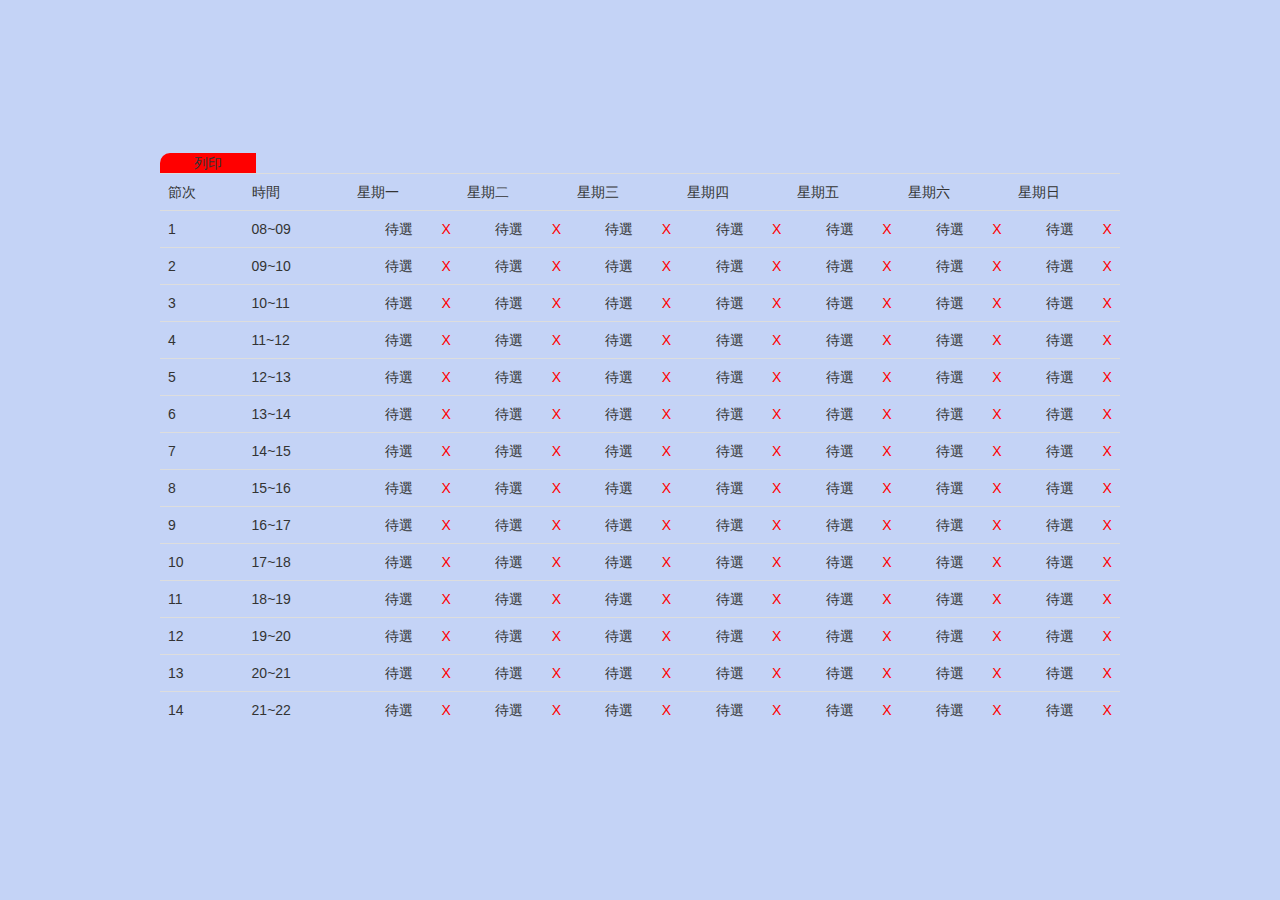
<file: web/index.html>
<!DOCTYPE html>
<html>
    <head>
        <meta charset="utf-8">
        <meta name="viewport" content="width=device-width, initial-scale=1">
        
        <script type="text/javascript" src="data.json"></script>
        <link rel="stylesheet" type="text/css" href="css/main.css">
        <link rel="stylesheet" href="https://maxcdn.bootstrapcdn.com/bootstrap/3.4.1/css/bootstrap.min.css">
        <script src="https://ajax.googleapis.com/ajax/libs/jquery/3.5.1/jquery.min.js"></script>
        <script src="https://maxcdn.bootstrapcdn.com/bootstrap/3.4.1/js/bootstrap.min.js"></script>
        
        <script src="functions.js"></script>
        
        <!-- Global site tag (gtag.js) - Google Analytics -->
        <script async src="https://www.googletagmanager.com/gtag/js?id=G-5VLVYZ5NWJ"></script>
        <script>
          window.dataLayer = window.dataLayer || [];
          function gtag(){dataLayer.push(arguments);}
          gtag('js', new Date());

          gtag('config', 'G-5VLVYZ5NWJ');
        </script>
        
        <title>模擬選課系統</title>
        
    </head>
    <body>
        <div class="container">

          <!-- Modal -->
          <div class="modal fade" id="myModal" role="dialog">
            <div class="modal-dialog">

              <!-- Modal content-->
              <div class="modal-content">
                <div class="modal-header">
                  <button type="button" class="close" data-dismiss="modal">&times;</button>
                  <h4 class="modal-title">看一下課程啊</h4>
                </div>
                <div class="modal-body" id ="modal-body">
                  
                </div>
                <div class="modal-footer">
                  <button type="button" class="btn btn-default" data-dismiss="modal">Close</button>
                </div>
              </div>

            </div>
          </div>

        </div>
        

        <script>
            tableCreate();

        </script>

        <script>
        $(document).ready(function(){
          $("#btn").click(function(){
            $("#myModal").modal();
          });
        });
        </script>

    </body>
</html>
</file>
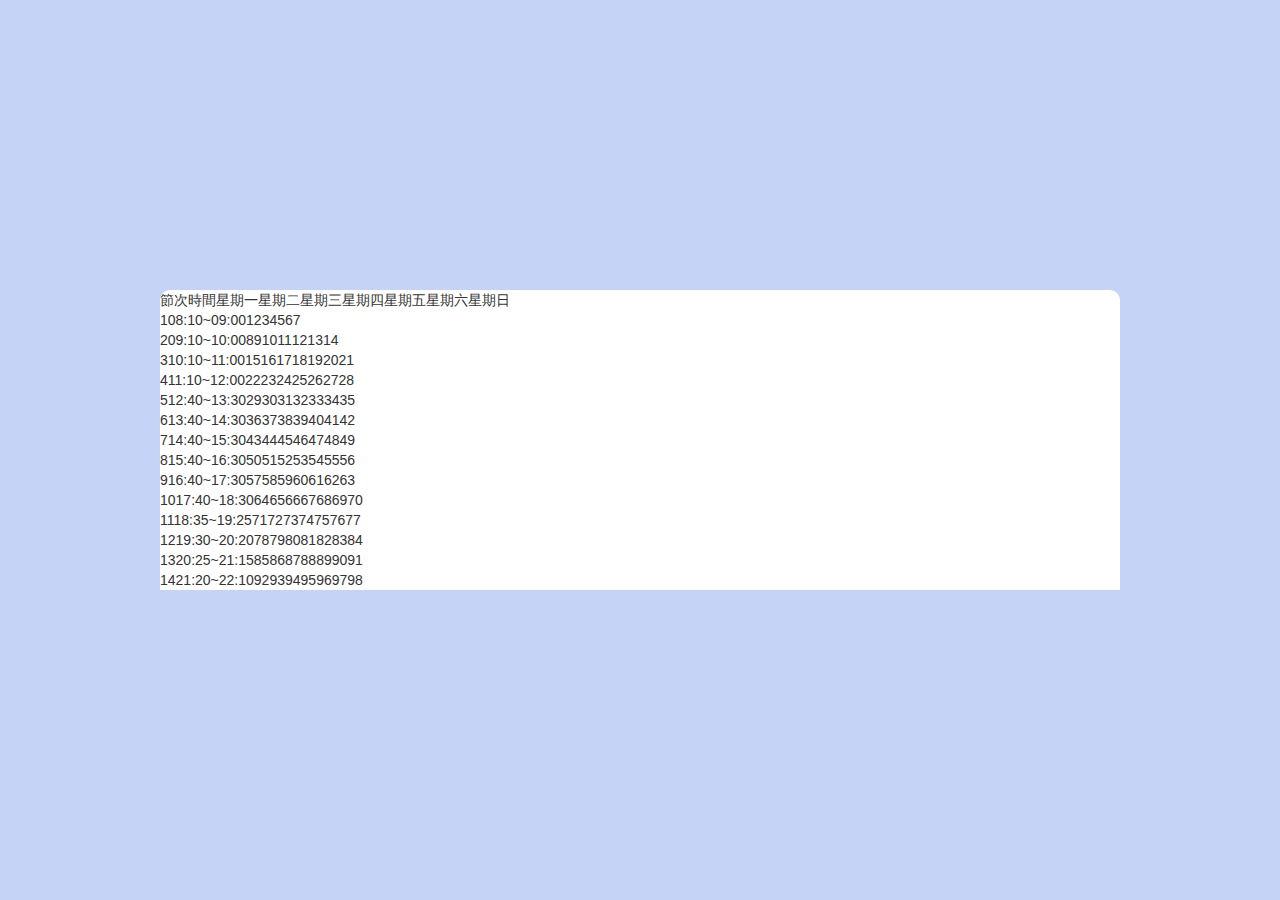
<file: divTestBoot.html>
<!DOCTYPE html>
<html>
    <head>
        <meta name="viewport" content="width=device-width, initial-scale=1">
        <script type="text/javascript" src="data.json"></script>
        <link rel="stylesheet" type="text/css" href="css/main.css">
        <link rel="stylesheet" href="https://maxcdn.bootstrapcdn.com/bootstrap/3.4.1/css/bootstrap.min.css">
        <script src="https://ajax.googleapis.com/ajax/libs/jquery/3.5.1/jquery.min.js"></script>
        <script src="https://maxcdn.bootstrapcdn.com/bootstrap/3.4.1/js/bootstrap.min.js"></script>
        
        <script>
            function popUpBtn(matchArray,location){
                
                var modbody = document.getElementById("modal-body");
                modbody.innerHTML='';
                //console.log(matchArray);        
                while(matchArray!=0){
                    var btn = document.createElement('button');
                    let className = matchArray.pop();
                    btn.innerHTML=className;
                    //console.log(className);
                    console.log("CALL");
                    modbody.appendChild(btn);
                }
            }
            function popUpBtn(matchArray,locationID){
                
                var modbody = document.getElementById("modal-body");
                modbody.innerHTML='';
                console.log(locationID);        
                while(matchArray!=0){
                    var btn = document.createElement('button');
                    let className = matchArray.pop();
                    btn.innerHTML=className;
                    $(btn).addClass("btn btn-success");
                    
                    
                    btn.onclick = function(){
                        console.log("click!");
                        let callBackTD = document.getElementById(locationID);
                        callBackTD.innerHTML = this.innerHTML;
                        $("#myModal").modal('hide');
                    };
                    //console.log(className);
                    //console.log("CALL");
                    modbody.appendChild(btn);
                }
                
            }
            
            function tableCreate(){
                var weeks = ['節次','時間','星期一','星期二','星期三','星期四','星期五','星期六','星期日'];
                var times = ['','08:10~09:00','09:10~10:00','10:10~11:00','11:10~12:00','12:40~13:30','13:40~14:30','14:40~15:30','15:40~16:30','16:40~17:30','17:40~18:30','18:35~19:25','19:30~20:20','20:25~21:15','21:20~22:10'];

                var body = document.body;

                
                let rowHeader = document.createElement('div');
                $(rowHeader).addClass("rowHeader")
                
                let containerTable = document.createElement("div");
                $(containerTable).addClass("container-table100")
                let wrapTable = document.createElement("div");
                $(wrapTable).addClass("wrap-table100")
                
                var tbd = document.createElement('div');
                $(tbd).addClass('table');
                

                var dataIndexx=0,dataIndexy=0;
                //var KKK;

                var data = JSON.parse(Kdata);
                console.log(data);
                var button;
                var buttonCount=1;

                for(var i = 0; i < 15; i++){
                    var tr = document.createElement('div');
                    $(tr).addClass('row');
                    tbd.appendChild(tr);
                    
                    for(var j = 0; j < 9; j++){
                        var td = document.createElement('divTTT');
                        $(td).addClass=("cell");
                        tr.appendChild(td);
                        if(i==0){
                            td.appendChild(document.createTextNode(weeks[j]));
                            //$(td).addClass=("row header");
                        }else if(i!=0&&j==0){
                            td.appendChild(document.createTextNode(i));
                        }else if(i!=0&&j==1){
                            td.appendChild(document.createTextNode(times[i]));
                        }
                        else{
                            //KKK = document.createTextNode(dataIndexx+','+dataIndexy);
                            button = document.createElement('button');
                            button.innerHTML = buttonCount;
                            buttonCount++;
                            //$(button).css("width","100%");
                            
                            let week = button.innerHTML%7;
                            let time = parseInt(button.innerHTML/7)+1;
                            button.id='td'+week+'_'+time;
                            
                            button.onclick = function(){
                                $("#myModal").modal();
                                let week = this.innerHTML%7;
                                let time = parseInt(this.innerHTML/7)+1;
                                this.id='td'+week+'_'+time;
                                
                                var output=[];
                                
                                this.innerHTML = week+','+time;
                                for(var Dc=0;Dc<data.length;Dc++){

                                    for(var Sc=0;Sc<data[Dc].Time.length;Sc++){
                                        //console.log("Functioned");
                                        var timeCal = data[Dc].Time.substr(Sc,1);
                                        var weekCal = data[Dc].Week;
                                        //console.log("timeCal:"+timeCal+",weekCal:"+weekCal+"\ntime:"+time+",week:"+week);

                                        if((timeCal == time) &&(weekCal==week)){
                                            //console.log("MATCH"+data[Dc].name);
                                            output.unshift(data[Dc].Name)
                                            
                                            
                                        }                      

                                    }

                                }
                                var modBody = document.getElementById("modal-body");
                                
                                modBody.innerHTML = output;
                                popUpBtn(output,this.id);
                                
                                //console.log(output);                             
                                //alert(this.innerHTML+','+week+','+time+'\n');
                                return false;
                            };
                            td.appendChild(button);
                            dataIndexy++; 
                        }          
                    }
                dataIndexx++;
                dataIndexy=1;
                }
                
                
                body.appendChild(containerTable);
                containerTable.appendChild(wrapTable);
                wrapTable.appendChild(tbd);

            }
        </script>

    </head>
    <body>
        
        
        <div class="container">

          <!-- Modal -->
          <div class="modal fade" id="myModal" role="dialog">
            <div class="modal-dialog">

              <!-- Modal content-->
              <div class="modal-content">
                <div class="modal-header">
                  <button type="button" class="close" data-dismiss="modal">&times;</button>
                  <h4 class="modal-title">可選課程</h4>
                </div>
                <div class="modal-body" id ="modal-body">
                  
                </div>
                <div class="modal-footer">
                  <button type="button" class="btn btn-default" data-dismiss="modal">Close</button>
                </div>
              </div>

            </div>
          </div>

        </div>
        

        <script>
            tableCreate();
        </script>



        <script>
        $(document).ready(function(){
          $("#btn").click(function(){
            $("#myModal").modal();
          });
        });
        </script>

    </body>
</html>
</file>
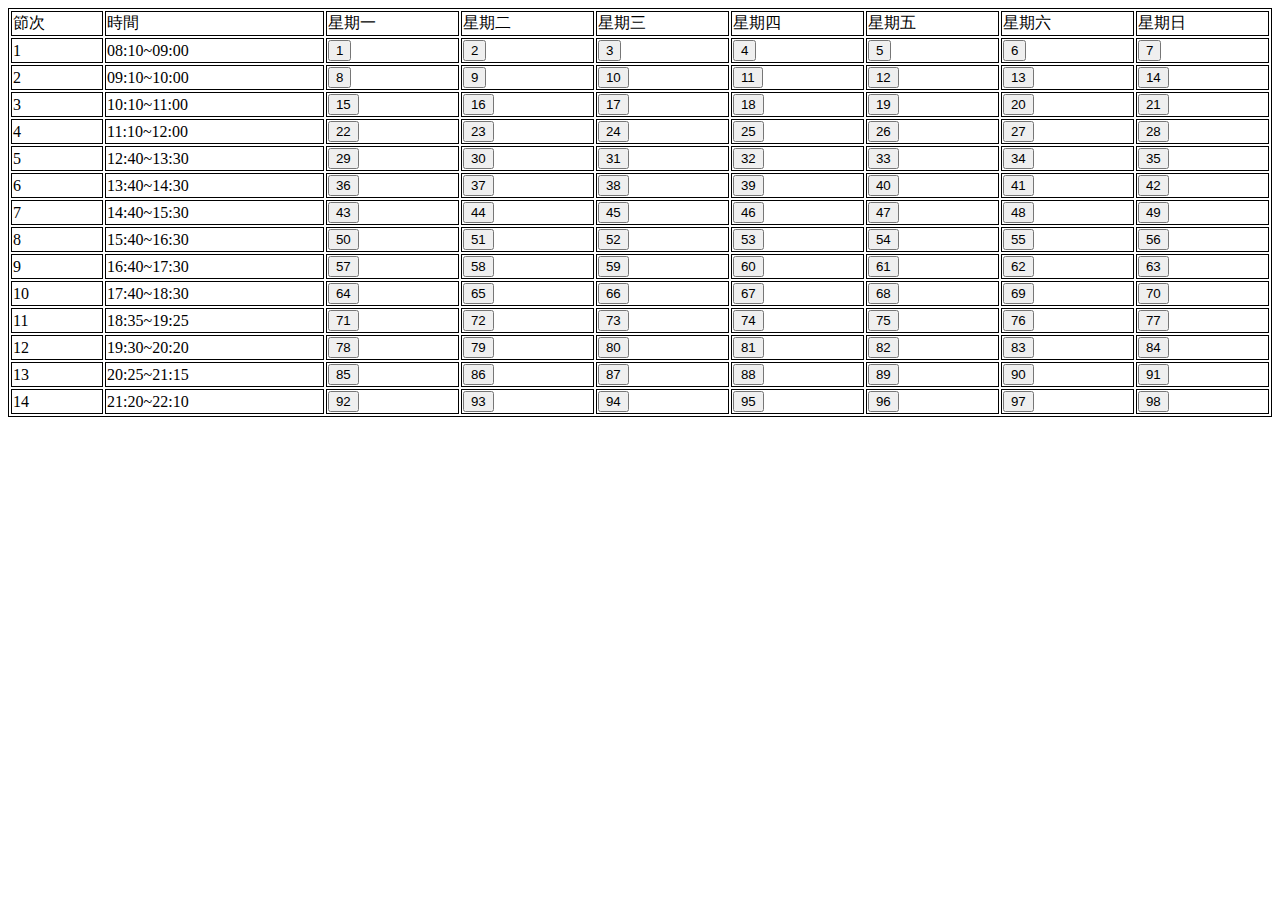
<file: tableTest.html>
<!DOCTYPE html>
<html>
<head>
    <meta name="viewport" content="width=device-width, initial-scale=1">
    <script type="text/javascript" src="data.json"></script>
    
    
</head>
<body>
<script>
function popUP(){}
    
function btnSearchData(){
    
}
    
function tableCreate(){
    var weeks = ['節次','時間','星期一','星期二','星期三','星期四','星期五','星期六','星期日'];
    var times = ['','08:10~09:00','09:10~10:00','10:10~11:00','11:10~12:00','12:40~13:30','13:40~14:30','14:40~15:30','15:40~16:30','16:40~17:30','17:40~18:30','18:35~19:25','19:30~20:20','20:25~21:15','21:20~22:10'];
    
    var body = document.body,
        tbl  = document.createElement('table');
    
    tbl.style.width  = '100%';
    tbl.style.border = '1px solid black';
    	
    var dataIndexx=0,dataIndexy=0;
    var KKK;
    
    var data = JSON.parse(Kdata);
    console.log(data);
    var button;
    var buttonCount=1;
    
    for(var i = 0; i < 15; i++){
        var tr = tbl.insertRow();
        for(var j = 0; j < 9; j++){
            var td = tr.insertCell();
            td.style.border = '1px solid black';
            if(i==0){
                td.appendChild(document.createTextNode(weeks[j]));
            }else if(i!=0&&j==0){
                td.appendChild(document.createTextNode(i));
            }else if(i!=0&&j==1){
                td.appendChild(document.createTextNode(times[i]));
            }
            else{
                    KKK = document.createTextNode(dataIndexx+','+dataIndexy);
                    button = document.createElement('button');
                    button.innerHTML = buttonCount;
                    buttonCount++;
                    button.onclick = function(){
                        var week = this.innerHTML%7;
                        var time = parseInt(this.innerHTML/7)+1;
                        this.innerHTML = week+','+time;
                        for(var Dc=0;Dc<data.length;Dc++){

                            for(var Sc=0;Sc<data[Dc].Time.length;Sc++){
                                //console.log("Functioned");
                                var timeCal = data[Dc].Time.substr(Sc,1);
                                var weekCal = data[Dc].Week;
                                //console.log("timeCal:"+timeCal+",weekCal:"+weekCal+"\ntime:"+time+",week:"+week);
                                
                                if((timeCal == time) &&(weekCal==week)){
                                    console.log("MATCH");
                                    this.innerHTML+=data[Dc].Name+"\n";
                                }                      
                                
                            }

                        }
                        
//                        alert(this.innerHTML+','+week+','+time+'\n');
                        return false;
                    };
                    td.appendChild(button);
                    dataIndexy++; 
                }          
        }
    dataIndexx++;
    dataIndexy=1;
    }
    
    body.appendChild(tbl);
    
}
tableCreate();
</script>
</body>
</html>
</file>
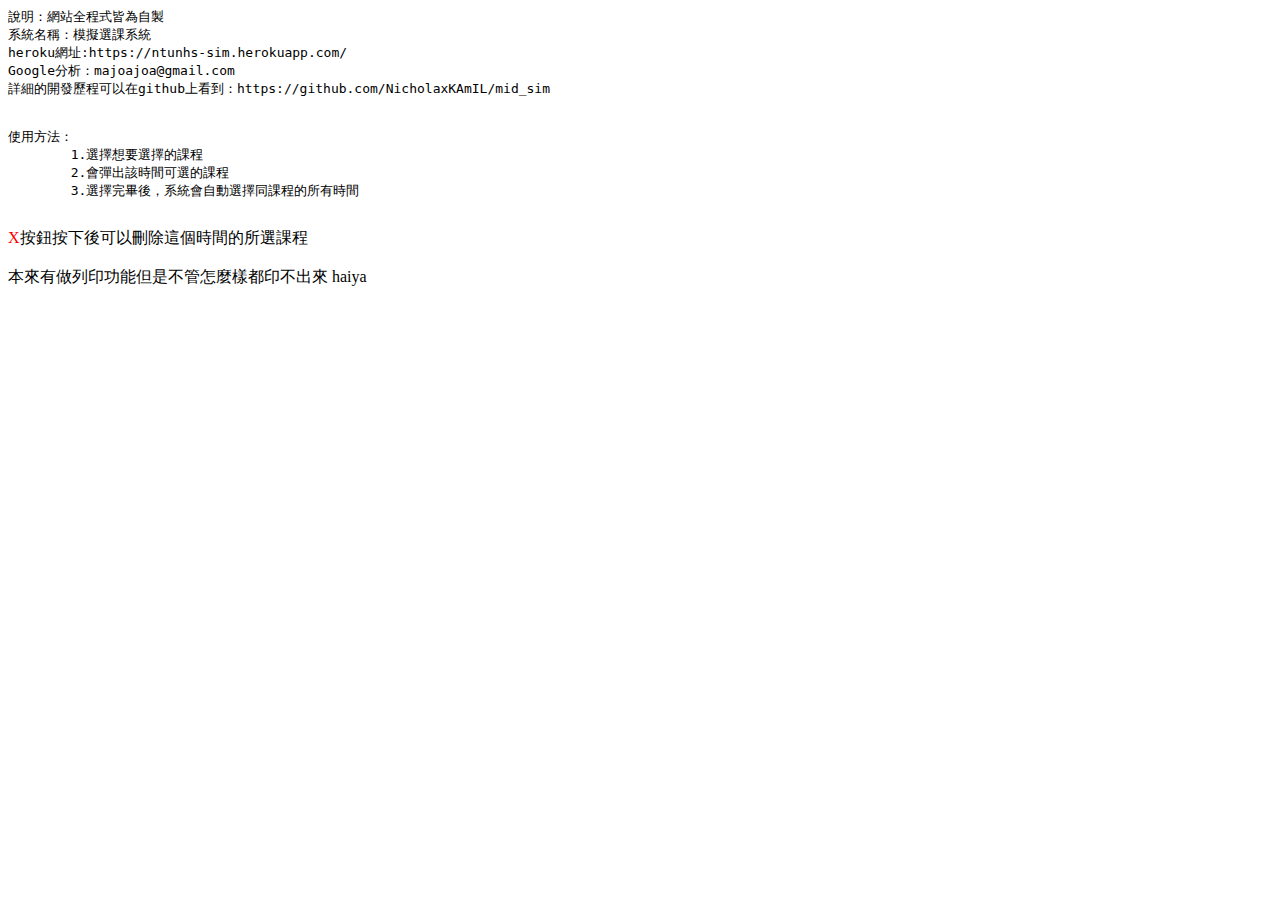
<file: web/readme.htm>
<html>
	<head>
		<meta charset="utf-8">
		<title>模擬選課系統說明</title>
	</head>
<pre>
說明：網站全程式皆為自製
系統名稱：模擬選課系統
heroku網址:https://ntunhs-sim.herokuapp.com/
Google分析：majoajoa@gmail.com
詳細的開發歷程可以在github上看到：https://github.com/NicholaxKAmIL/mid_sim


使用方法：
	1.選擇想要選擇的課程
	2.會彈出該時間可選的課程
	3.選擇完畢後，系統會自動選擇同課程的所有時間
	</pre>
	<text style = "color:red;">X</text>按鈕按下後可以刪除這個時間的所選課程<br><br>
	
	本來有做列印功能但是不管怎麼樣都印不出來 haiya
</html>
</file>
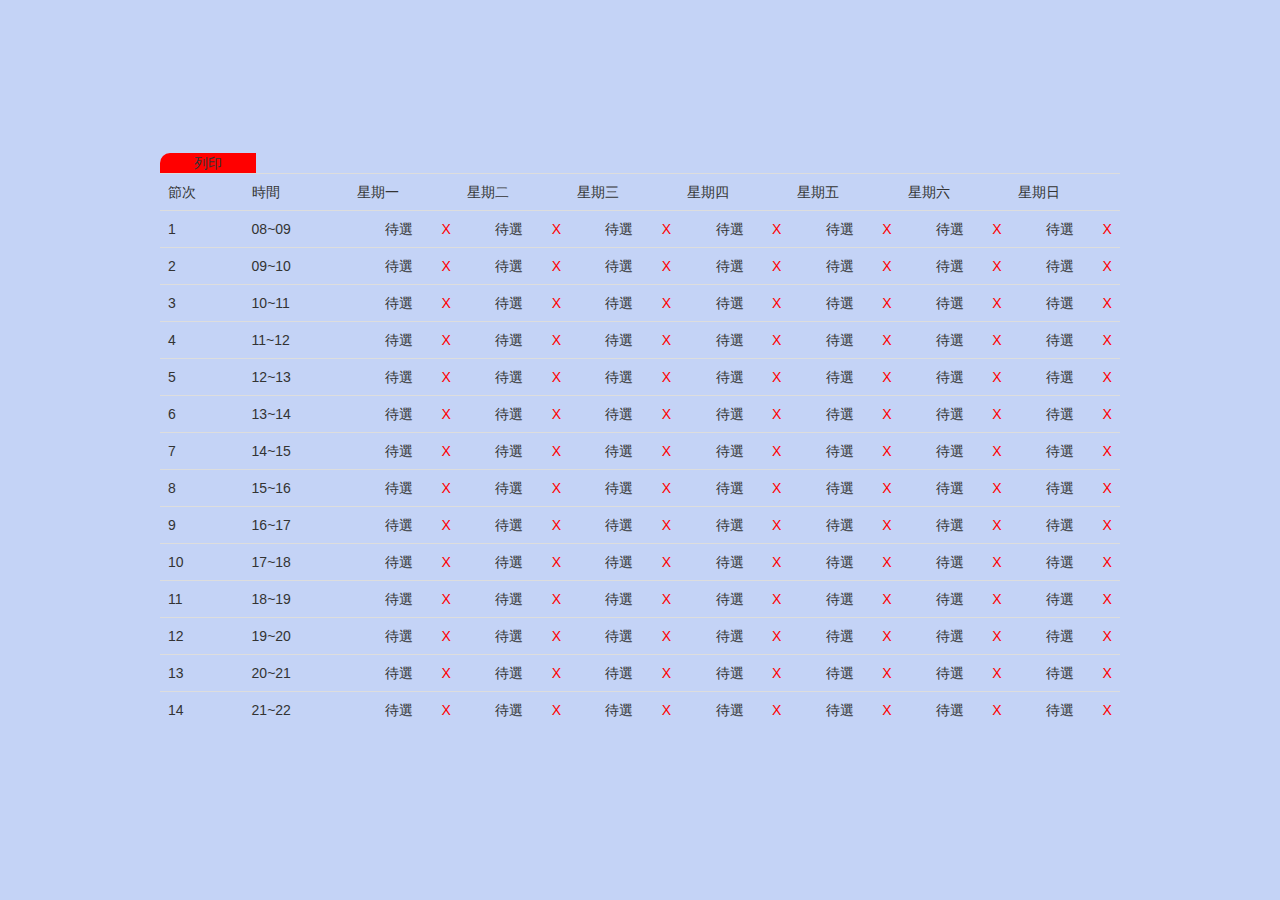
<file: web/tableTestBoot.html>
<!DOCTYPE html>
<html>
    <head>
        <meta name="viewport" content="width=device-width, initial-scale=1">
        <script type="text/javascript" src="data.json"></script>
        <link rel="stylesheet" type="text/css" href="css/main.css">
        <link rel="stylesheet" href="https://maxcdn.bootstrapcdn.com/bootstrap/3.4.1/css/bootstrap.min.css">
        <script src="https://ajax.googleapis.com/ajax/libs/jquery/3.5.1/jquery.min.js"></script>
        <script src="https://maxcdn.bootstrapcdn.com/bootstrap/3.4.1/js/bootstrap.min.js"></script>
        
        <script src="functions.js"></script>
        
    </head>
    <body>
        
        
        <div class="container">

          <!-- Modal -->
          <div class="modal fade" id="myModal" role="dialog">
            <div class="modal-dialog">

              <!-- Modal content-->
              <div class="modal-content">
                <div class="modal-header">
                  <button type="button" class="close" data-dismiss="modal">&times;</button>
                  <h4 class="modal-title">可選課程</h4>
                </div>
                <div class="modal-body" id ="modal-body">
                  
                </div>
                <div class="modal-footer">
                  <button type="button" class="btn btn-default" data-dismiss="modal">Close</button>
                </div>
              </div>

            </div>
          </div>

        </div>
        

        <script>
            tableCreate();
        </script>



        <script>
        $(document).ready(function(){
          $("#btn").click(function(){
            $("#myModal").modal();
          });
        });
        </script>

    </body>
</html>
</file>
<file: web/css/main.css>
/*//////////////////////////////////////////////////////////////////
[ RESTYLE TAG ]*/
* {
	margin: 0px; 
	padding: 0px; 
	box-sizing: border-box;
}

body, html {
	height: 100%;
	
}

/* ------------------------------------ */
a {
	margin: 0px;
	transition: all 0.4s;
	-webkit-transition: all 0.4s;
  -o-transition: all 0.4s;
  -moz-transition: all 0.4s;
}

a:focus {
	outline: none !important;
}

a:hover {
	text-decoration: none;
}

/* ------------------------------------ */
h1,h2,h3,h4,h5,h6 {margin: 0px;}

p {margin: 0px;}

ul, li {
	margin: 0px;
	list-style-type: none;
}


/* ------------------------------------ */
input {
  display: block;
	outline: none;
	border: none !important;
}

textarea {
  display: block;
  outline: none;
}

textarea:focus, input:focus {
  border-color: transparent !important;
}

/* ------------------------------------ */
button {
	outline: none !important;
	border: none;
	background: transparent;
}

button:hover {
	cursor: pointer;
}

iframe {
	border: none !important;
}


/*//////////////////////////////////////////////////////////////////
[ Table ]*/

.limiter {
  width: 100%;
  margin: 0 auto;
}

.container-table100 {
  width: 100%;
  min-height: 100vh;
  background: #c4d3f6;

  display: -webkit-box;
  display: -webkit-flex;
  display: -moz-box;
  display: -ms-flexbox;
  display: flex;
  align-items: center;
  justify-content: center;
  flex-wrap: wrap;
  padding: 33px 30px;
}

.wrap-table100 {
  width: 960px;
  border-radius: 10px;
  overflow: hidden;
}

.table {
  width: 100%;
  display: table;
  margin: 0;
}

@media screen and (max-width: 768px) {
  .table {
    display: block;
  }
}

.row {
  display: table-row;
  background: #fff;
}

.row.header {
  color: #ffffff;
  background: #6c7ae0;
}

@media screen and (max-width: 768px) {
  .row {
    display: block;
  }

  .row.header {
    padding: 0;
    height: 0px;
  }

  .row.header .cell {
    display: none;
  }

  .row .cell:before {
    
    font-size: 12px;
    color: #808080;
    line-height: 1.2;
    text-transform: uppercase;
    font-weight: unset !important;

    margin-bottom: 13px;
    content: attr(data-title);
    min-width: 98px;
    display: block;
  }
}

.cell {
  display: table-cell;
}

@media screen and (max-width: 768px) {
  .cell {
    display: block;
  }
}

.row .cell {
  
  font-size: 15px;
  color: #666666;
  line-height: 1.2;
  font-weight: unset !important;

  padding-top: 20px;
  padding-bottom: 20px;
  border-bottom: 1px solid #f2f2f2;
}

.row.header .cell {
  
  font-size: 18px;
  color: #fff;
  line-height: 1.2;
  font-weight: unset !important;

  padding-top: 19px;
  padding-bottom: 19px;
}

.row .cell:nth-child(1) {
  width: 360px;
  padding-left: 40px;
}

.row .cell:nth-child(2) {
  width: 160px;
}

.row .cell:nth-child(3) {
  width: 250px;
}

.row .cell:nth-child(4) {
  width: 190px;
}


.table, .row {
  width: 100% !important;
}

.row:hover {
  background-color: #ececff;
  cursor: pointer;
}

@media (max-width: 768px) {
  .row {
    border-bottom: 1px solid #f2f2f2;
    padding-bottom: 18px;
    padding-top: 30px;
    padding-right: 15px;
    margin: 0;
  }
  
  .row .cell {
    border: none;
    padding-left: 30px;
    padding-top: 16px;
    padding-bottom: 16px;
  }
  .row .cell:nth-child(1) {
    padding-left: 30px;
  }
  
  .row .cell {
    
    font-size: 18px;
    color: #555555;
    line-height: 1.2;
    font-weight: unset !important;
  }

  .table, .row, .cell {
    width: 100% !important;
  }
}

@media print {
  body.print-element *:not(.print) {
    display: none;
  }
}
</file>
<file: css/main.css>
/*//////////////////////////////////////////////////////////////////
[ FONT ]*/


@font-face {
  font-family: Poppins-Regular;
  src: url('../fonts/poppins/Poppins-Regular.ttf'); 
}

@font-face {
  font-family: Poppins-Bold;
  src: url('../fonts/poppins/Poppins-Bold.ttf'); 
}

/*//////////////////////////////////////////////////////////////////
[ RESTYLE TAG ]*/
* {
	margin: 0px; 
	padding: 0px; 
	box-sizing: border-box;
}

body, html {
	height: 100%;
	font-family: sans-serif;
}

/* ------------------------------------ */
a {
	margin: 0px;
	transition: all 0.4s;
	-webkit-transition: all 0.4s;
  -o-transition: all 0.4s;
  -moz-transition: all 0.4s;
}

a:focus {
	outline: none !important;
}

a:hover {
	text-decoration: none;
}

/* ------------------------------------ */
h1,h2,h3,h4,h5,h6 {margin: 0px;}

p {margin: 0px;}

ul, li {
	margin: 0px;
	list-style-type: none;
}


/* ------------------------------------ */
input {
  display: block;
	outline: none;
	border: none !important;
}

textarea {
  display: block;
  outline: none;
}

textarea:focus, input:focus {
  border-color: transparent !important;
}

/* ------------------------------------ */
button {
	outline: none !important;
	border: none;
	background: transparent;
}

button:hover {
	cursor: pointer;
}

iframe {
	border: none !important;
}


/*//////////////////////////////////////////////////////////////////
[ Table ]*/

.limiter {
  width: 100%;
  margin: 0 auto;
}

.container-table100 {
  width: 100%;
  min-height: 100vh;
  background: #c4d3f6;

  display: -webkit-box;
  display: -webkit-flex;
  display: -moz-box;
  display: -ms-flexbox;
  display: flex;
  align-items: center;
  justify-content: center;
  flex-wrap: wrap;
  padding: 33px 30px;
}

.wrap-table100 {
  width: 960px;
  border-radius: 10px;
  overflow: hidden;
}

.table {
  width: 100%;
  display: table;
  margin: 0;
}

@media screen and (max-width: 768px) {
  .table {
    display: block;
  }
}

.row {
  display: table-row;
  background: #fff;
}

.row.header {
  color: #ffffff;
  background: #6c7ae0;
}

@media screen and (max-width: 768px) {
  .row {
    display: block;
  }

  .row.header {
    padding: 0;
    height: 0px;
  }

  .row.header .cell {
    display: none;
  }

  .row .cell:before {
    font-family: Poppins-Bold;
    font-size: 12px;
    color: #808080;
    line-height: 1.2;
    text-transform: uppercase;
    font-weight: unset !important;

    margin-bottom: 13px;
    content: attr(data-title);
    min-width: 98px;
    display: block;
  }
}

.cell {
  display: table-cell;
}

@media screen and (max-width: 768px) {
  .cell {
    display: block;
  }
}

.row .cell {
  font-family: Poppins-Regular;
  font-size: 15px;
  color: #666666;
  line-height: 1.2;
  font-weight: unset !important;

  padding-top: 20px;
  padding-bottom: 20px;
  border-bottom: 1px solid #f2f2f2;
}

.row.header .cell {
  font-family: Poppins-Regular;
  font-size: 18px;
  color: #fff;
  line-height: 1.2;
  font-weight: unset !important;

  padding-top: 19px;
  padding-bottom: 19px;
}

.row .cell:nth-child(1) {
  width: 360px;
  padding-left: 40px;
}

.row .cell:nth-child(2) {
  width: 160px;
}

.row .cell:nth-child(3) {
  width: 250px;
}

.row .cell:nth-child(4) {
  width: 190px;
}


.table, .row {
  width: 100% !important;
}

.row:hover {
  background-color: #ececff;
  cursor: pointer;
}

@media (max-width: 768px) {
  .row {
    border-bottom: 1px solid #f2f2f2;
    padding-bottom: 18px;
    padding-top: 30px;
    padding-right: 15px;
    margin: 0;
  }
  
  .row .cell {
    border: none;
    padding-left: 30px;
    padding-top: 16px;
    padding-bottom: 16px;
  }
  .row .cell:nth-child(1) {
    padding-left: 30px;
  }
  
  .row .cell {
    font-family: Poppins-Regular;
    font-size: 18px;
    color: #555555;
    line-height: 1.2;
    font-weight: unset !important;
  }

  .table, .row, .cell {
    width: 100% !important;
  }
}
</file>
